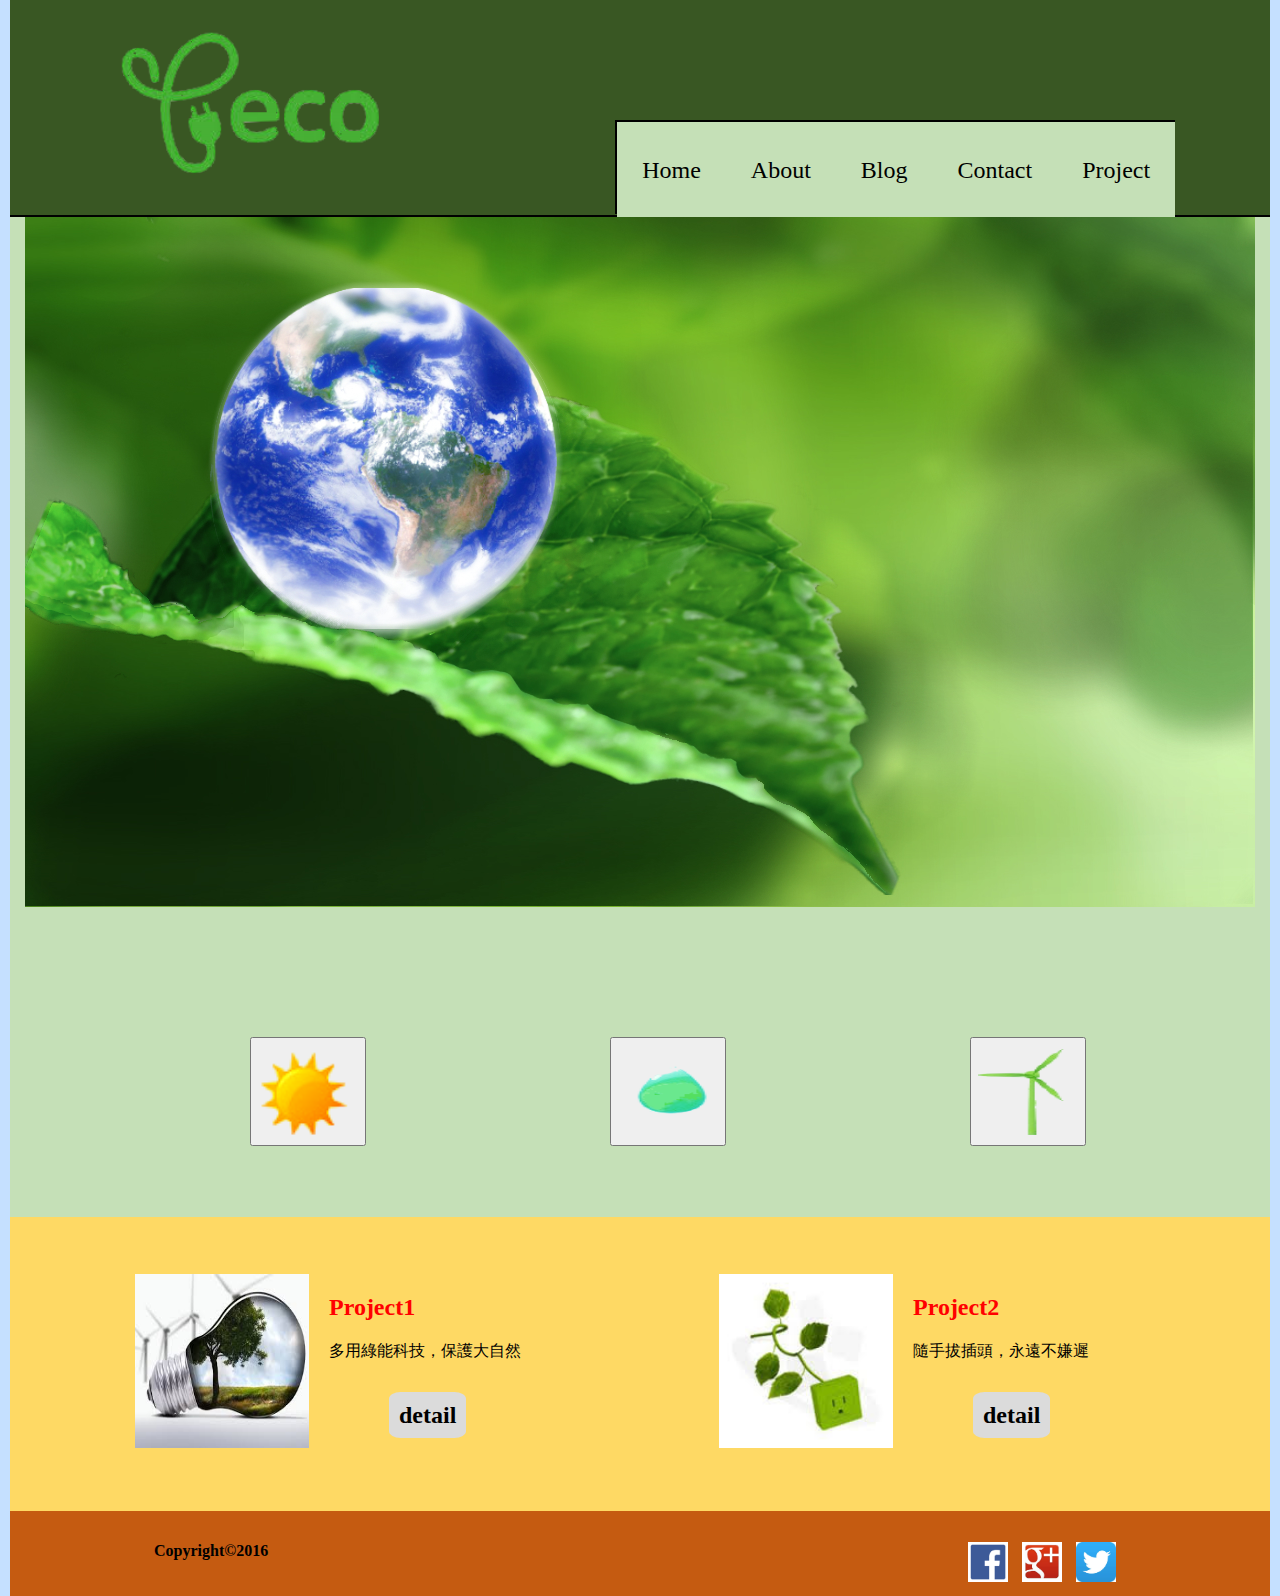
<file: index.html>
<!DOCTYPE html>
<html lang="en">
<head>
  <meta charset="UTF-8">
  <title>Eceo</title>
  <link rel="stylesheet" href="css/hw.css">
  <script type="text/javascript" src = "js/jquery-1.10.2.min.js"></script>
  <script type="text/javascript" src ="js/script.js"></script>
</head>
<body>
  <header>
    <img src="src/logo.png" alt="路徑有誤" />
  <nav>
    <a href="#" class="home">Home</a>
    <a href="#">About</a>
    <a href="#">Blog</a>
    <a href="#">Contact</a>
    <a href="#">Project</a>
  </nav>
  </header>

  <div class="body">
    <img class="slider isActive"src="src/webgreen1.jpg" alt="路徑有誤" />

    <img class = "slider sun" src="src/sun-pic.jpg"alt="路徑有誤" />
    <img class = "slider water" src="src/water-pic.jpg"alt="路徑有誤" />
    <img class = "slider wing" src="src/wing-pic.jpg"alt="路徑有誤" />

    <button type="button" name="button" class = "sun"><img  src="src/sun1.png" alt="路徑有誤" /></button>
    <button type="button" name="button" class = "water"><img  src="src/water1.png" alt="路徑有誤" /></button>
    <button type="button" name="button" class = "wing"><img  src="src/wing1.png" alt="路徑有誤" /></button>
  </div>

  <div class="subBody">
    <img src="src/pic1.jpg" alt="路近有誤" />
    <div class="Explanation">
      <h2>Project1</h2>
      <p>多用綠能科技，保護大自然</p>
      <a href="#"><strong>detail</strong></a>
    </div>
    <img src="src/power.jpg" alt="路近有誤" />
    <div class="Explanation">
      <h2>Project2</h2>
      <p>隨手拔插頭，永遠不嫌遲</p>
      <strong><a href="#">detail</a></strong>
    </div>
  </div>

  <footer>
    <strong class="">Copyright©2016</Strong>
      <div class="link">
        <img src="src/fb.png" alt="" />
        <img src="src/g+.jpg" alt="" />
        <img src="src/twitter.jpg" alt="" />
      </div>
  </footer>


</body>
</html>
</file>
<file: css/hw.css>
body{
  width: 1260px;
    margin: auto;
      background-color: #C5E0FF;
}

header{
  height: 215px;
  background-color: #395723;
  border-bottom: black 2px solid;
}

header img{
  float: left;
  margin-left: 85px;
  height: 215px;
}

nav{
  float: left;
  height: 94px;
  margin-top: 120px;
  margin-left: 200px;
  box-sizing: border-box;
  border-top:  black 2px solid;
  border-left:  black 2px solid;
  display: block;
}

nav a{
  background-color: #C5E0B7;
  text-decoration:none;
  color: black;
  font-size: 18pt;
  padding: 35px 25px;
  box-sizing: border-box;
  float: left;
  display: block;
}

.body{
  height: 1000px;
  background-color: #C5E0B7;
}

.body > img{
  width: 1230px;
  height: 690px;
  padding: 0px 15px ;
}
.body button{
  margin-left: 240px;
  margin-top: 130px;
}

button{
}
button img{
  width: 100px;
  height: 100px;
}

.subBody{
  background-color: #FED964;
  padding: 57px 0px;
  height: 180px;
}
.subBody img{
  width: 174px;
  height: 174px;
  float: left;
  margin-left: 125px;
}
.subBody div{
  float: left;
}
.Explanation{
  margin-left: 20px;
}
.Explanation p {
  margin-bottom: 40px;
  width: 265px;
}

.Explanation a{
  text-decoration:none;
  color: black;
  width: 100px;
  height: 100px;
  padding: 10px 10px;
  box-sizing: border-box;
  background-color: #DBDBDB;
  font-size: 18pt;
  margin-left: 60px;
  border-radius: 15%;
}

footer{
  padding: 31px 144px;
  height: 85px;
  background-color: #C55B11;
  box-sizing: border-box;
}
.link{
  float: right;

}
.link img{
  width: 40px;
  height: 40px;
  margin-right: 10px;
}
.A{
  background-color: #A8D18D;
}
.Explanation .B{
  background-color: #777777;
}
.slider{
  display: none;
}
.isActive{
  display: block;
}
</file>
